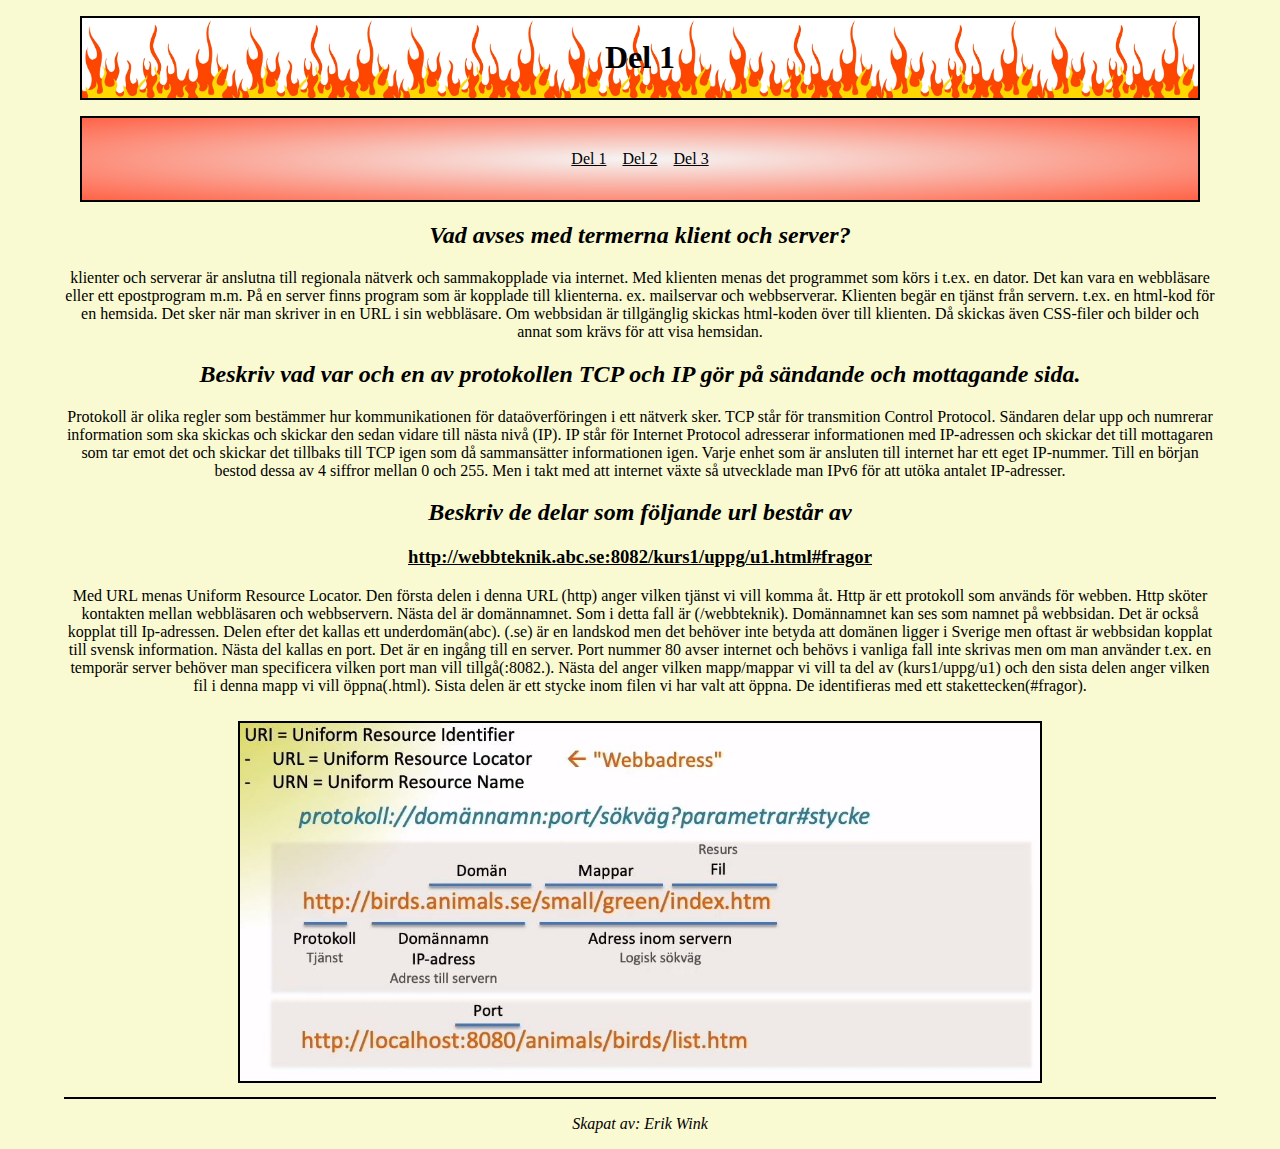
<file: index.html>
<!DOCTYPE html>
<html lang="sv">

<head>
    <meta charset="UTF-8">
    <title>Del 1</title>
    <link href="css.css" rel="stylesheet">
</head>

<body>
    <header>
        <h1>Del 1</h1>
    </header>
    <nav>
        <ul id="list">
            <li><a href="index.html">Del 1</a></li>
            <li><a href="del2.html">Del 2</a></li>
            <li><a href="del3.html">Del 3</a></li>
        </ul>
    </nav>
    <main class="text">
        <h2>Vad avses med termerna klient och server?</h2>
        <p>klienter och serverar är anslutna till regionala nätverk och sammakopplade via internet. Med klienten menas det programmet som körs i t.ex. en dator. Det kan vara en webbläsare eller ett epostprogram m.m. På en server finns program som är kopplade till klienterna. ex. mailservar och webbserverar. Klienten begär en tjänst från servern. t.ex. en html-kod för en hemsida. Det sker när man skriver in en URL i sin webbläsare. Om webbsidan är tillgänglig skickas html-koden över till klienten. Då skickas även CSS-filer och bilder och annat som krävs för att visa hemsidan.</p>
        <h2>Beskriv vad var och en av protokollen TCP och IP gör på sändande och mottagande sida.</h2>
        <p>Protokoll är olika regler som bestämmer hur kommunikationen för dataöverföringen i ett nätverk sker. TCP står för transmition Control Protocol. Sändaren delar upp och numrerar information som ska skickas och skickar den sedan vidare till nästa nivå (IP). IP står för Internet Protocol adresserar informationen med IP-adressen och skickar det till mottagaren som tar emot det och skickar det tillbaks till TCP igen som då sammansätter informationen igen. Varje enhet som är ansluten till internet har ett eget IP-nummer. Till en början bestod dessa av 4 siffror mellan 0 och 255. Men i takt med att internet växte så utvecklade man IPv6 för att utöka antalet IP-adresser. </p>
        <h2>Beskriv de delar som följande url består av</h2>
        <h3>http://webbteknik.abc.se:8082/kurs1/uppg/u1.html#fragor</h3>
        <p>Med URL menas Uniform Resource Locator. Den första delen i denna URL (http) anger vilken tjänst vi vill komma åt. Http är ett protokoll som används för webben. Http sköter kontakten mellan webbläsaren och webbservern. Nästa del är domännamnet. Som i detta fall är (/webbteknik). Domännamnet kan ses som namnet på webbsidan. Det är också kopplat till Ip-adressen. Delen efter det kallas ett underdomän(abc). (.se) är en landskod men det behöver inte betyda att domänen ligger i Sverige men oftast är webbsidan kopplat till svensk information. Nästa del kallas en port. Det är en ingång till en server. Port nummer 80 avser internet och behövs i vanliga fall inte skrivas men om man använder t.ex. en temporär server behöver man specificera vilken port man vill tillgå(:8082.). Nästa del anger vilken mapp/mappar vi vill ta del av (kurs1/uppg/u1) och den sista delen anger vilken fil i denna mapp vi vill öppna(.html). Sista delen är ett stycke inom filen vi har valt att öppna. De identifieras med ett stakettecken(#fragor).</p>
        <img src="url.jpg" alt="URL">
    </main>
    <footer>
        <p>Skapat av: Erik Wink</p>
    </footer>
</body>

</html>
</file>
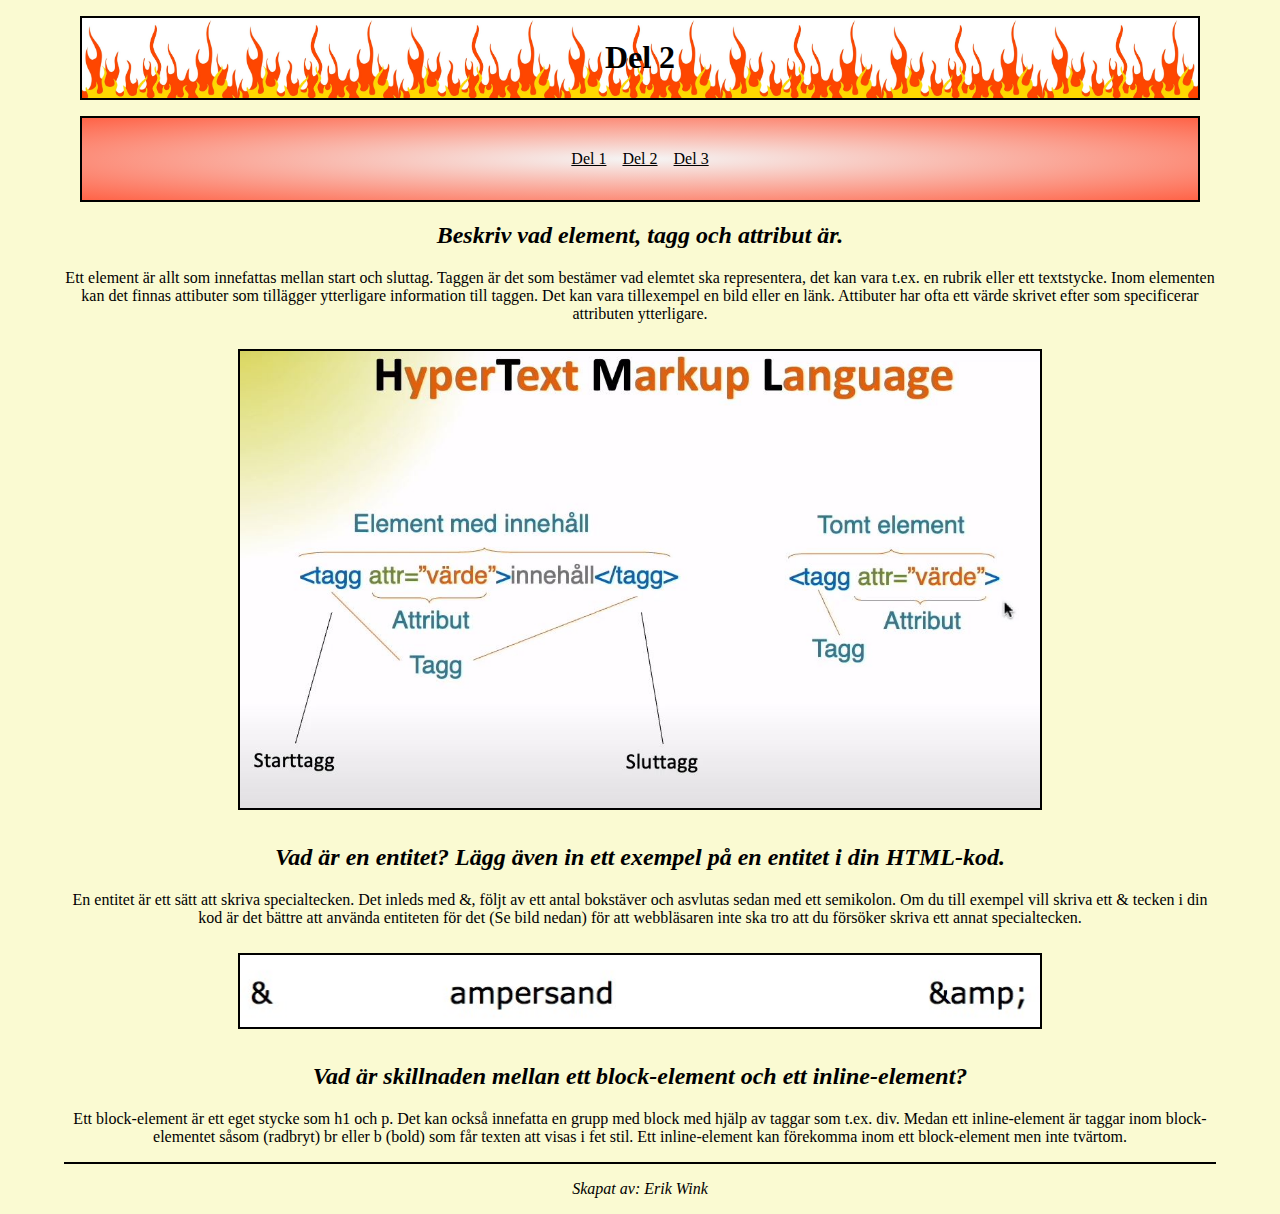
<file: del2.html>
<!DOCTYPE html>
<html lang="sv">

<head>
    <meta charset="UTF-8">
    <title>Del 2</title>
    <link href="css.css" rel="stylesheet">
</head>

<body>
    <header>
        <h1>Del 2</h1>
    </header>
    <nav>
        <ul id="list">
            <li><a href="index.html">Del 1</a></li>
            <li><a href="del2.html">Del 2</a></li>
            <li><a href="del3.html">Del 3</a></li>
        </ul>
    </nav>
    <main class="text">
        <h2>Beskriv vad element, tagg och attribut är.</h2>
        <p>Ett element är allt som innefattas mellan start och sluttag. Taggen är det som bestämer vad elemtet ska representera, det kan vara t.ex. en rubrik eller ett textstycke. Inom elementen kan det finnas attibuter som tillägger ytterligare information till taggen. Det kan vara tillexempel en bild eller en länk. Attibuter har ofta ett värde skrivet efter som specificerar attributen ytterligare.</p>
        <img src="element.jpg" alt="Element">
        <h2>Vad är en entitet? Lägg även in ett exempel på en entitet i din HTML-kod.</h2>
        <p>En entitet är ett sätt att skriva specialtecken. Det inleds med &amp;, följt av ett antal bokstäver och asvlutas sedan med ett semikolon. Om du till exempel vill skriva ett &amp; tecken i din kod är det bättre att använda entiteten för det (Se bild nedan) för att webbläsaren inte ska tro att du försöker skriva ett annat specialtecken.</p>
        <img src="amp.jpg" alt="AMG">
        <h2>Vad är skillnaden mellan ett block-element och ett inline-element?</h2>
        <p>Ett block-element är ett eget stycke som h1 och p. Det kan också innefatta en grupp med block med hjälp av taggar som t.ex. div. Medan ett inline-element är taggar inom block-elementet såsom (radbryt) br eller b (bold) som får texten att visas i fet stil. Ett inline-element kan förekomma inom ett block-element men inte tvärtom.</p>
    </main>


    <footer>
        <p>Skapat av: Erik Wink</p>
    </footer>
</body>

</html>
</file>
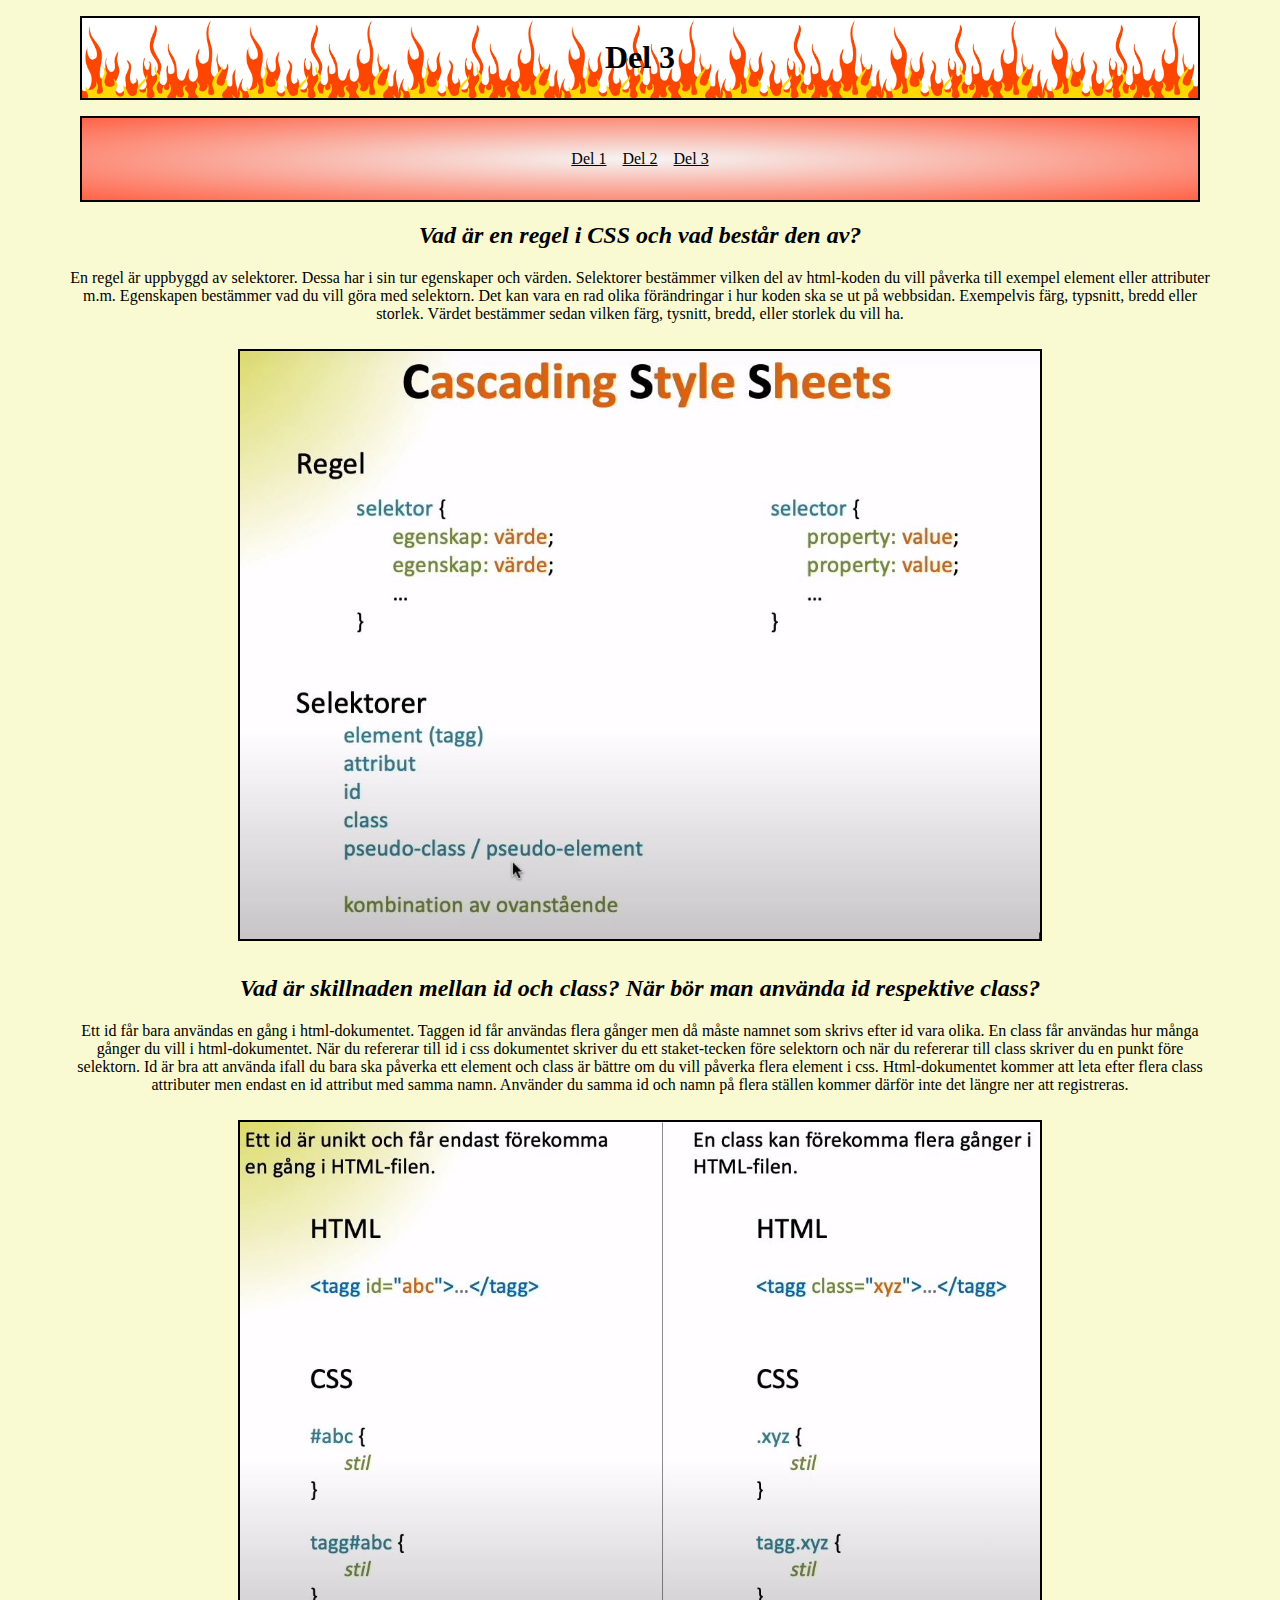
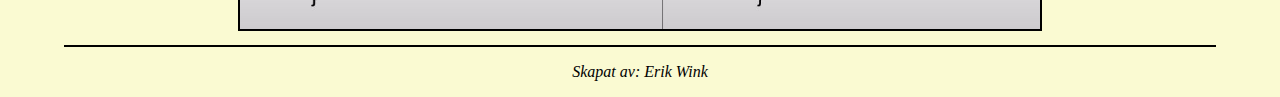
<file: del3.html>
<!DOCTYPE html>
<html lang="sv">

<head>
    <meta charset="UTF-8">
    <title>Del 3</title>
    <link href="css.css" rel="stylesheet">
</head>

<body>
    <header>
        <h1>Del 3</h1>
    </header>
    <nav>
        <ul id="list">
            <li><a href="index.html">Del 1</a></li>
            <li><a href="del2.html">Del 2</a></li>
            <li><a href="del3.html">Del 3</a></li>
        </ul>
    </nav>
    <main class="text">
        <h2>Vad är en regel i CSS och vad består den av?</h2>
        <p>En regel är uppbyggd av selektorer. Dessa har i sin tur egenskaper och värden. Selektorer bestämmer vilken del av html-koden du vill påverka till exempel element eller attributer m.m. Egenskapen bestämmer vad du vill göra med selektorn. Det kan vara en rad olika förändringar i hur koden ska se ut på webbsidan. Exempelvis färg, typsnitt, bredd eller storlek. Värdet bestämmer sedan vilken färg, tysnitt, bredd, eller storlek du vill ha.</p>
        <img src="css.jpg" alt="css">
        <h2>Vad är skillnaden mellan id och class? När bör man använda id respektive class?</h2>
        <p>Ett id får bara användas en gång i html-dokumentet. Taggen id får användas flera gånger men då måste namnet som skrivs efter id vara olika. En class får användas hur många gånger du vill i html-dokumentet. När du refererar till id i css dokumentet skriver du ett staket-tecken före selektorn och när du refererar till class skriver du en punkt före selektorn. Id är bra att använda ifall du bara ska påverka ett element och class är bättre om du vill påverka flera element i css. Html-dokumentet kommer att leta efter flera class attributer men endast en id attribut med samma namn. Använder du samma id och namn på flera ställen kommer därför inte det längre ner att registreras.</p>
        <img src="id.jpg" alt="ID">
    </main>
    <footer>
        <p>Skapat av: Erik Wink</p>
    </footer>
</body>

</html>
</file>
<file: css.css>
@charset "utf-8";

html {
    font-size: 16px;
}

header {
    border: 2px solid black;
    margin: 1rem;
    background-image: url(flames.jpg);
    background-position: bottom;
    background-size: contain;
}

nav {
    background:radial-gradient(whitesmoke, tomato);
    border: 2px solid black;
    margin: 1rem;
    text-align: center;


}

a {
    padding: 0.5rem;
    cursor: pointer;
    color: black;
}

#list {
    display: inline-flex;
    list-style: none;
    padding: 1rem;
    transition:all 0.5s ease-in-out;

}
#list:hover{
    background-color: lightgoldenrodyellow;
    scale: 1.3;
}

body {
    background-color: lightgoldenrodyellow;
    margin: 0 auto;
    max-width: 90%;
}

h1 {
    text-align: center;
}

h2 {
    font-style: italic;
}

h3 {
    text-decoration: underline;
}

img {
    border: 2px solid black;
    margin: 10px;
    height: auto;
    width: 90%;
    max-width: 800px;
}

.text {
    text-align: center;
}

footer {
    text-align: center;
    font-style: italic;
    border-top: 2px solid black;
}
</file>
